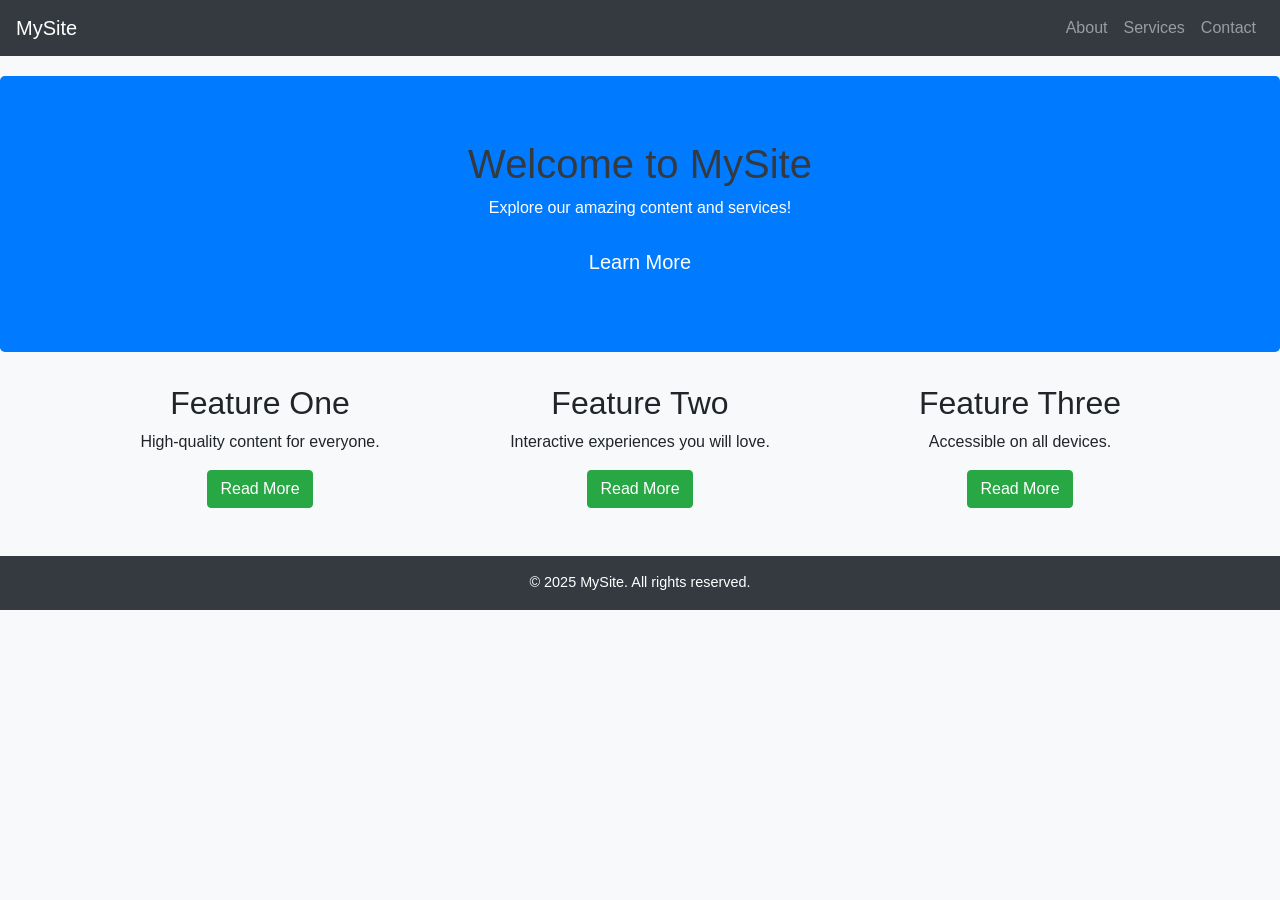
<file: index.html>
<!DOCTYPE html>
<html lang="en">
<head>
    <meta charset="UTF-8">
    <title>Home - MySite</title>
    <!-- Bootstrap CSS -->
    <link rel="stylesheet" href="https://cdn.jsdelivr.net/npm/bootstrap@4.5.3/dist/css/bootstrap.min.css"
          integrity="sha384-TX8t27EcRE3e/ihU7zmQxVncDAy5uIKz4rEkgIXeMed4M0jlfIDPvg6uqKI2xXr2" crossorigin="anonymous">
    <!-- jQuery and Bootstrap JS -->
    <script src="https://code.jquery.com/jquery-3.5.1.slim.min.js"
            integrity="sha384-DfXdz2htPH0lsSSs5nCTpuj/zy4C+OGpamoFVy38MVBnE+IbbVYUew+OrCXaRkfj" crossorigin="anonymous"></script>
    <script src="https://cdn.jsdelivr.net/npm/bootstrap@4.5.3/dist/js/bootstrap.bundle.min.js"
            integrity="sha384-ho+j7jyWK8fNQe+A12Hb8AhRq26LrZ/JpcUGGOn+Y7RsweNrtN/tE3MoK7ZeZDyx" crossorigin="anonymous"></script>
    <!-- Custom CSS -->
    <link rel="stylesheet" href="styles.css">
</head>
<body>

<!-- Navbar -->
<nav class="navbar navbar-expand-lg navbar-dark bg-dark">
  <a class="navbar-brand" href="index.html">MySite</a>
  <div class="collapse navbar-collapse">
    <ul class="navbar-nav ml-auto">
      <li class="nav-item"><a class="nav-link" href="about.html">About</a></li>
      <li class="nav-item"><a class="nav-link" href="services.html">Services</a></li>
      <li class="nav-item"><a class="nav-link" href="contact.html">Contact</a></li>
    </ul>
  </div>
</nav>

<!-- Hero Section -->
<div class="jumbotron text-center">
  <h1>Welcome to MySite</h1>
  <p>Explore our amazing content and services!</p>
  <a href="about.html" class="btn btn-primary btn-lg">Learn More</a>
</div>

<!-- Features Section -->
<div class="container text-center">
  <div class="row">
    <div class="col-md-4">
      <h2>Feature One</h2>
      <p>High-quality content for everyone.</p>
      <button class="btn btn-success">Read More</button>
    </div>
    <div class="col-md-4">
      <h2>Feature Two</h2>
      <p>Interactive experiences you will love.</p>
      <button class="btn btn-success">Read More</button>
    </div>
    <div class="col-md-4">
      <h2>Feature Three</h2>
      <p>Accessible on all devices.</p>
      <button class="btn btn-success">Read More</button>
    </div>
  </div>
</div>

<!-- Footer -->
<footer class="bg-dark text-white text-center p-3 mt-5">
  &copy; 2025 MySite. All rights reserved.
</footer>

<script>
  // Alert on button click
  document.querySelectorAll('.btn-success').forEach(btn => {
    btn.addEventListener('click', () => alert('Button clicked!'));
  });
</script>

</body>
</html>
</file>
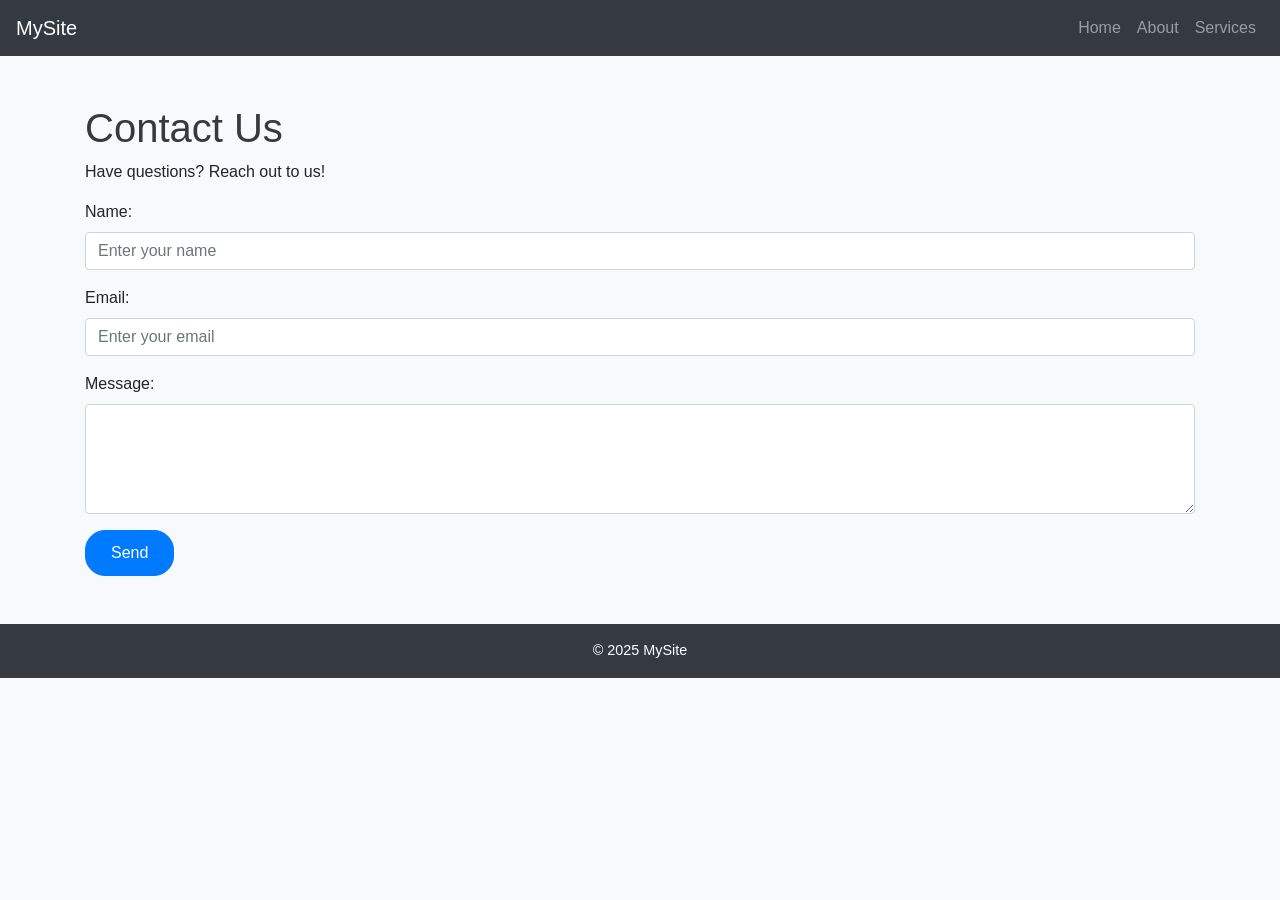
<file: contact.html>
<!DOCTYPE html>
<html lang="en">
<head>
    <meta charset="UTF-8">
    <title>Contact - MySite</title>
    <link rel="stylesheet" href="https://cdn.jsdelivr.net/npm/bootstrap@4.5.3/dist/css/bootstrap.min.css">
    <link rel="stylesheet" href="styles.css">
</head>
<body>

<nav class="navbar navbar-expand-lg navbar-dark bg-dark">
  <a class="navbar-brand" href="index.html">MySite</a>
  <ul class="navbar-nav ml-auto">
      <li class="nav-item"><a class="nav-link" href="index.html">Home</a></li>
      <li class="nav-item"><a class="nav-link" href="about.html">About</a></li>
      <li class="nav-item"><a class="nav-link" href="services.html">Services</a></li>
  </ul>
</nav>

<div class="container mt-5">
  <h1>Contact Us</h1>
  <p>Have questions? Reach out to us!</p>

  <form>
    <div class="form-group">
      <label for="name">Name:</label>
      <input type="text" id="name" class="form-control" placeholder="Enter your name">
    </div>
    <div class="form-group">
      <label for="email">Email:</label>
      <input type="email" id="email" class="form-control" placeholder="Enter your email">
    </div>
    <div class="form-group">
      <label for="message">Message:</label>
      <textarea id="message" class="form-control" rows="4"></textarea>
    </div>
    <button type="submit" class="btn btn-primary">Send</button>
  </form>

</div>

<footer class="bg-dark text-white text-center p-3 mt-5">
  &copy; 2025 MySite
</footer>

<script>
  document.querySelector('form').addEventListener('submit', function(e) {
    e.preventDefault();
    alert('Thank you for contacting us!');
  });
</script>

</body>
</html>
</file>
<file: styles.css>
body {
    font-family: Arial, sans-serif;
    background-color: #f8f9fa;
}

h1 {
    color: #343a40;
}

.navbar {
    margin-bottom: 20px;
}

.jumbotron {
    background-color: #007bff;
    color: white;
}

.card {
    margin-bottom: 20px;
}

footer {
    font-size: 0.9em;
}

.btn-primary {
    border-radius: 20px;
    padding: 10px 25px;
}
</file>
